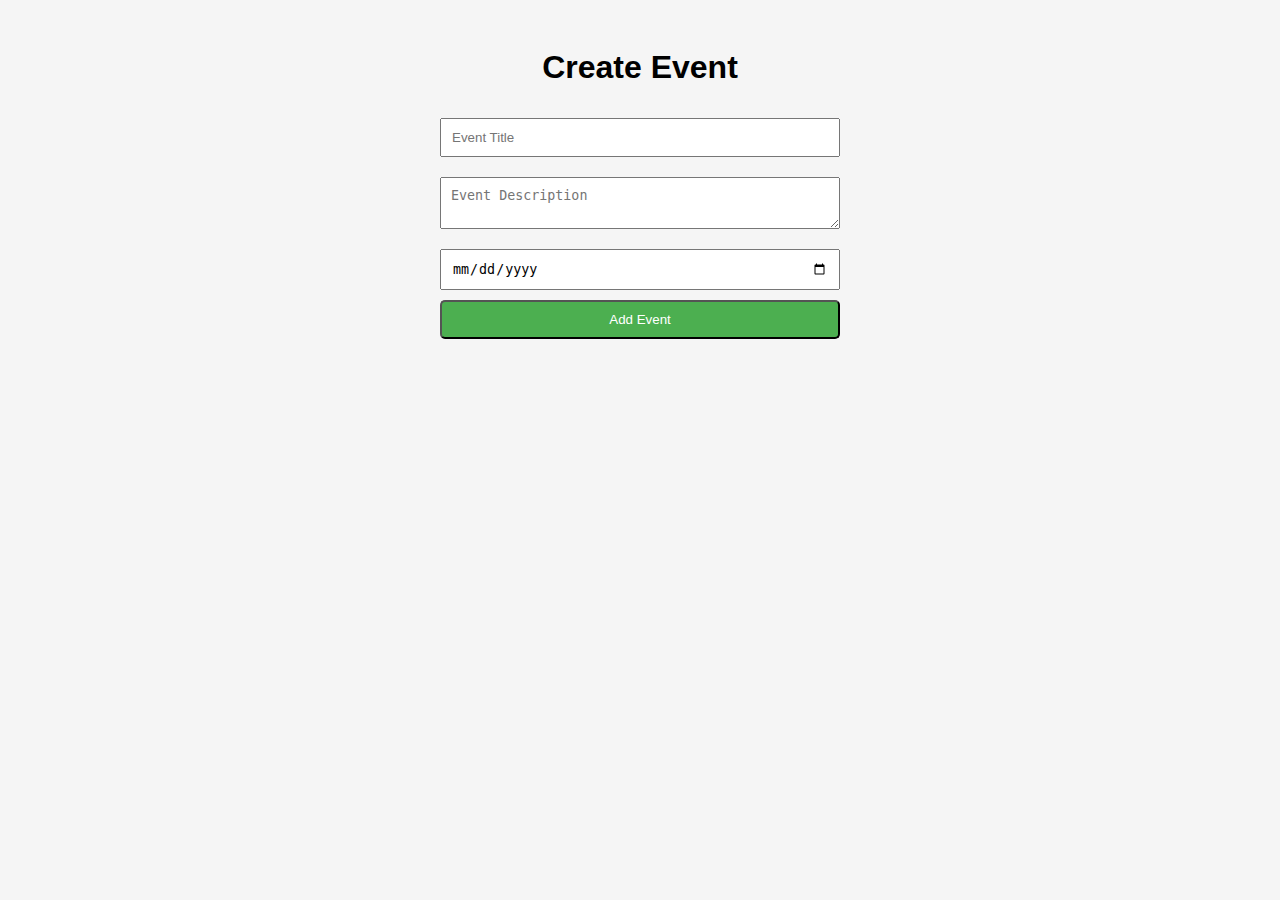
<file: templates/create_event.html>
<!DOCTYPE html>
<html>
<head>
    <title>Create Event</title>
    <link rel="stylesheet" href="/static/style.css">
</head>
<body>

<h1>Create Event</h1>

<form action="/add-event" method="POST" class="form-container">
    <input type="text" name="title" placeholder="Event Title" required>
    <textarea name="description" placeholder="Event Description" required></textarea>
    <input type="date" name="event_date" required>

    <button type="submit" class="btn">Add Event</button>
</form>

</body>
</html>
</file>
<file: static/style.css>
body {
               font-family: Arial, sans-serif;
               background: #f5f5f5;
               padding: 20px;
           }
           
           h1 {
               text-align: center;
           }
           
           .btn {
               display: inline-block;
               padding: 10px 15px;
               background: #4caf50;
               color: #fff;
               text-decoration: none;
               border-radius: 5px;
           }
           
           .form-container {
               width: 400px;
               margin: auto;
               display: flex;
               flex-direction: column;
           }
           
           .form-container input,
           .form-container textarea {
               margin: 10px 0;
               padding: 10px;
           }
           
           .event-container {
               display: flex;
               flex-wrap: wrap;
               gap: 20px;
           }
           
           .event-card {
               background: white;
               padding: 20px;
               width: 250px;
               border-radius: 5px;
               box-shadow: 0 0 5px #ccc;
           }
           
           .delete-btn {
               background: red;
               padding: 5px 10px;
               color: white;
               text-decoration: none;
               border-radius: 3px;
           }
</file>
